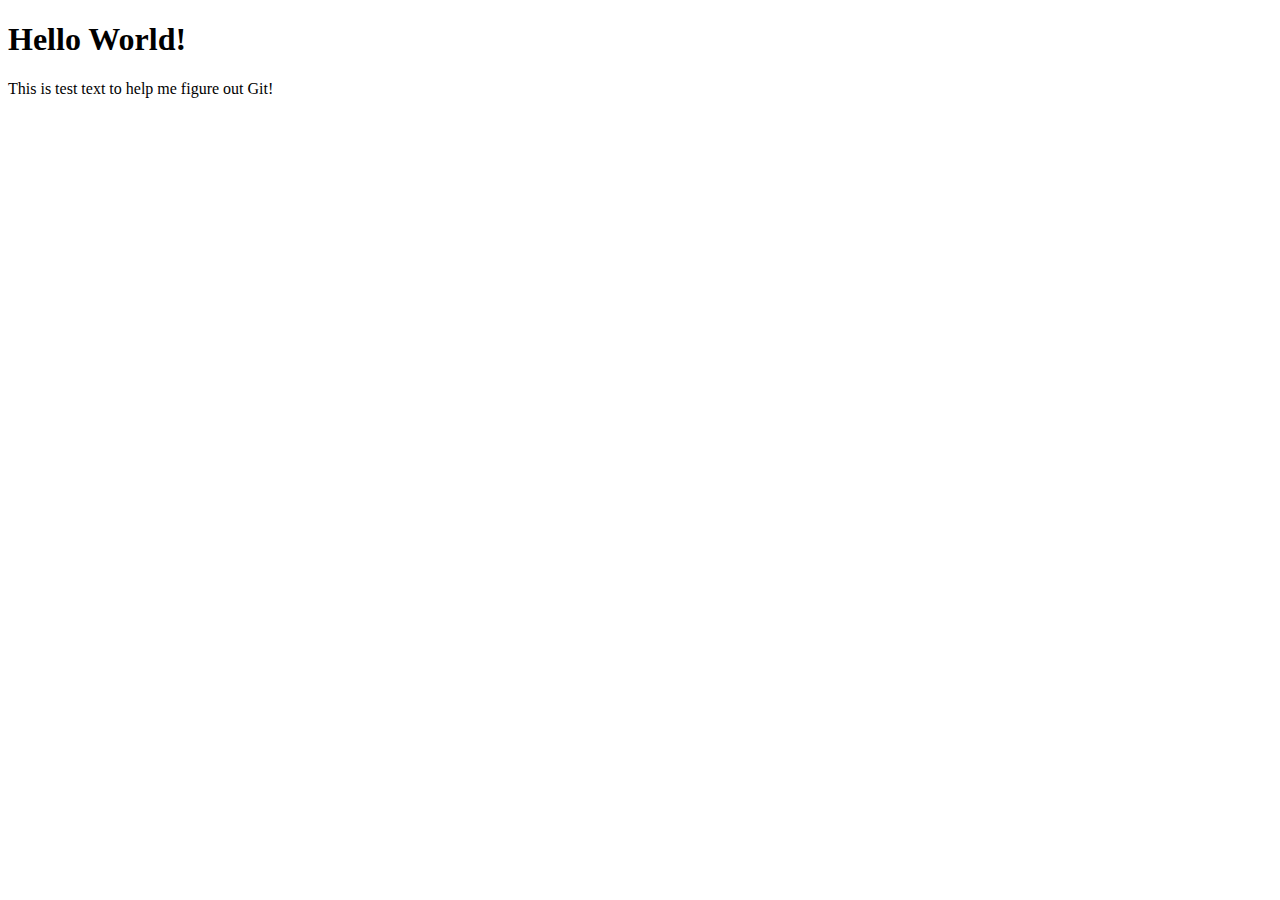
<file: files/hello-world.html>
<!DOCTYPE html>
<html>
	<head lang="en">
		<meta charset="UTF-8">
		<title>Hello World - Kat & Ania's JavaScript Project</title>
	</head>
<body>
	<h1>Hello World!</h1>
	
	<p>This is test text to help me figure out Git!</p>
	
</body>

<script src="hello-world.js">
</script>

</html>
</file>
